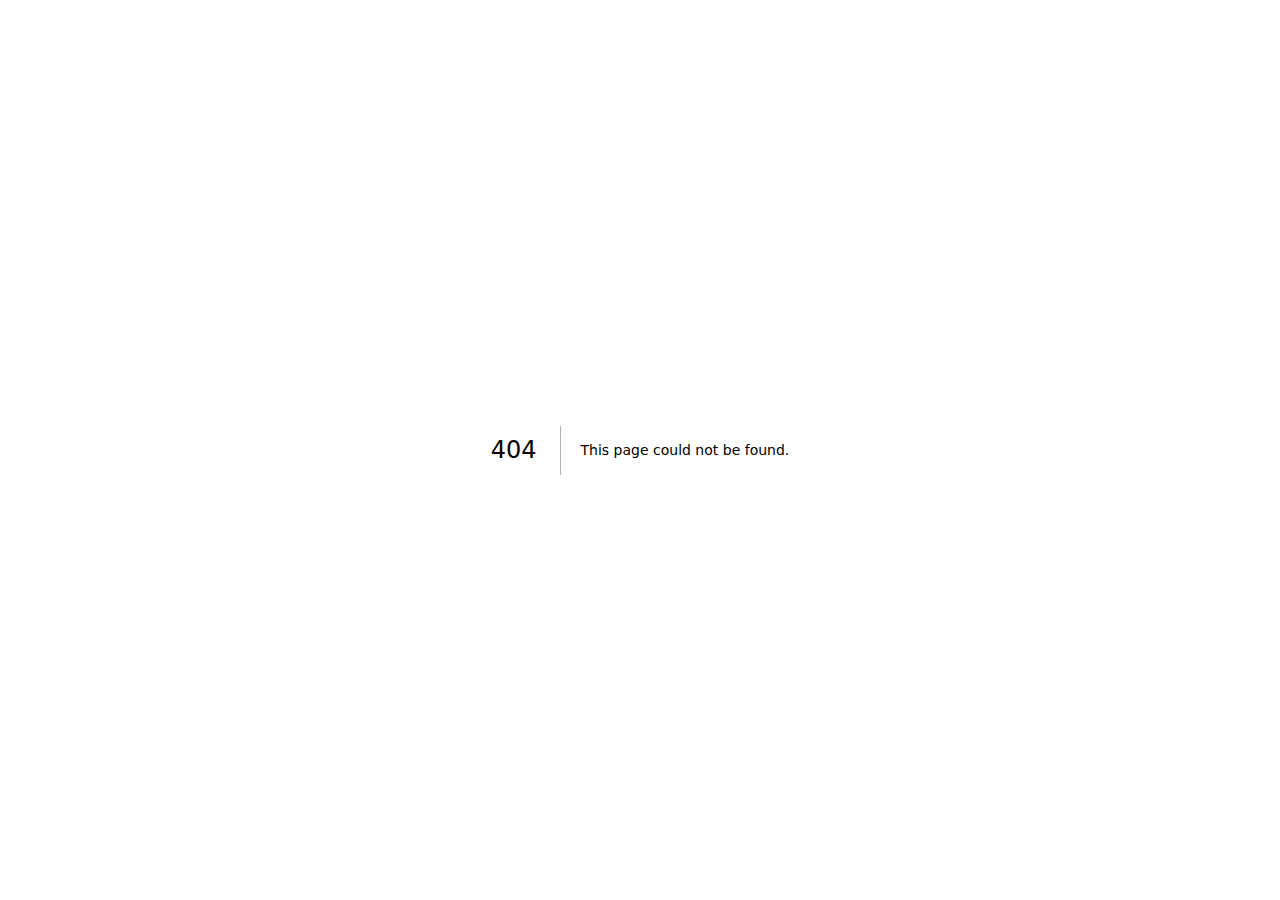
<file: 404/index.html>
<!DOCTYPE html><html lang="en"><head><meta charSet="utf-8"/><meta name="viewport" content="width=device-width, initial-scale=1"/><link rel="stylesheet" href="/_next/static/css/f16c50706e7bbd5c.css" data-precedence="next"/><link rel="preload" as="script" fetchPriority="low" href="/_next/static/chunks/webpack-d2ba7fe6ce70c0c2.js"/><script src="/_next/static/chunks/fd9d1056-749e5812300142af.js" async=""></script><script src="/_next/static/chunks/117-984bf8b120959215.js" async=""></script><script src="/_next/static/chunks/main-app-f66b97c2578a6905.js" async=""></script><meta name="robots" content="noindex"/><title>404: This page could not be found.</title><title>Aditya Raj</title><script src="/_next/static/chunks/polyfills-42372ed130431b0a.js" noModule=""></script></head><body class="__variable_1e4310 __variable_c3aa02 antialiased"><div style="font-family:system-ui,&quot;Segoe UI&quot;,Roboto,Helvetica,Arial,sans-serif,&quot;Apple Color Emoji&quot;,&quot;Segoe UI Emoji&quot;;height:100vh;text-align:center;display:flex;flex-direction:column;align-items:center;justify-content:center"><div><style>body{color:#000;background:#fff;margin:0}.next-error-h1{border-right:1px solid rgba(0,0,0,.3)}@media (prefers-color-scheme:dark){body{color:#fff;background:#000}.next-error-h1{border-right:1px solid rgba(255,255,255,.3)}}</style><h1 class="next-error-h1" style="display:inline-block;margin:0 20px 0 0;padding:0 23px 0 0;font-size:24px;font-weight:500;vertical-align:top;line-height:49px">404</h1><div style="display:inline-block"><h2 style="font-size:14px;font-weight:400;line-height:49px;margin:0">This page could not be found.</h2></div></div></div><script src="/_next/static/chunks/webpack-d2ba7fe6ce70c0c2.js" async=""></script><script>(self.__next_f=self.__next_f||[]).push([0]);self.__next_f.push([2,null])</script><script>self.__next_f.push([1,"1:HL[\"/_next/static/css/f16c50706e7bbd5c.css\",\"style\"]\n"])</script><script>self.__next_f.push([1,"2:I[2846,[],\"\"]\n4:I[4707,[],\"\"]\n5:I[6423,[],\"\"]\nb:I[1060,[],\"\"]\n6:{\"fontFamily\":\"system-ui,\\\"Segoe UI\\\",Roboto,Helvetica,Arial,sans-serif,\\\"Apple Color Emoji\\\",\\\"Segoe UI Emoji\\\"\",\"height\":\"100vh\",\"textAlign\":\"center\",\"display\":\"flex\",\"flexDirection\":\"column\",\"alignItems\":\"center\",\"justifyContent\":\"center\"}\n7:{\"display\":\"inline-block\",\"margin\":\"0 20px 0 0\",\"padding\":\"0 23px 0 0\",\"fontSize\":24,\"fontWeight\":500,\"verticalAlign\":\"top\",\"lineHeight\":\"49px\"}\n8:{\"display\":\"inline-block\"}\n9:{\"fontSize\":14,\"fontWeight\":400,\"lineHeight\":\"49px\",\"margin\":0}\nc:[]\n"])</script><script>self.__next_f.push([1,"0:[\"$\",\"$L2\",null,{\"buildId\":\"1RFOlypiLyd33ldsG8YU7\",\"assetPrefix\":\"\",\"urlParts\":[\"\",\"_not-found\",\"\"],\"initialTree\":[\"\",{\"children\":[\"/_not-found\",{\"children\":[\"__PAGE__\",{}]}]},\"$undefined\",\"$undefined\",true],\"initialSeedData\":[\"\",{\"children\":[\"/_not-found\",{\"children\":[\"__PAGE__\",{},[[\"$L3\",[[\"$\",\"title\",null,{\"children\":\"404: This page could not be found.\"}],[\"$\",\"div\",null,{\"style\":{\"fontFamily\":\"system-ui,\\\"Segoe UI\\\",Roboto,Helvetica,Arial,sans-serif,\\\"Apple Color Emoji\\\",\\\"Segoe UI Emoji\\\"\",\"height\":\"100vh\",\"textAlign\":\"center\",\"display\":\"flex\",\"flexDirection\":\"column\",\"alignItems\":\"center\",\"justifyContent\":\"center\"},\"children\":[\"$\",\"div\",null,{\"children\":[[\"$\",\"style\",null,{\"dangerouslySetInnerHTML\":{\"__html\":\"body{color:#000;background:#fff;margin:0}.next-error-h1{border-right:1px solid rgba(0,0,0,.3)}@media (prefers-color-scheme:dark){body{color:#fff;background:#000}.next-error-h1{border-right:1px solid rgba(255,255,255,.3)}}\"}}],[\"$\",\"h1\",null,{\"className\":\"next-error-h1\",\"style\":{\"display\":\"inline-block\",\"margin\":\"0 20px 0 0\",\"padding\":\"0 23px 0 0\",\"fontSize\":24,\"fontWeight\":500,\"verticalAlign\":\"top\",\"lineHeight\":\"49px\"},\"children\":\"404\"}],[\"$\",\"div\",null,{\"style\":{\"display\":\"inline-block\"},\"children\":[\"$\",\"h2\",null,{\"style\":{\"fontSize\":14,\"fontWeight\":400,\"lineHeight\":\"49px\",\"margin\":0},\"children\":\"This page could not be found.\"}]}]]}]}]],null],null],null]},[null,[\"$\",\"$L4\",null,{\"parallelRouterKey\":\"children\",\"segmentPath\":[\"children\",\"/_not-found\",\"children\"],\"error\":\"$undefined\",\"errorStyles\":\"$undefined\",\"errorScripts\":\"$undefined\",\"template\":[\"$\",\"$L5\",null,{}],\"templateStyles\":\"$undefined\",\"templateScripts\":\"$undefined\",\"notFound\":\"$undefined\",\"notFoundStyles\":\"$undefined\"}]],null]},[[[[\"$\",\"link\",\"0\",{\"rel\":\"stylesheet\",\"href\":\"/_next/static/css/f16c50706e7bbd5c.css\",\"precedence\":\"next\",\"crossOrigin\":\"$undefined\"}]],[\"$\",\"html\",null,{\"lang\":\"en\",\"children\":[\"$\",\"body\",null,{\"className\":\"__variable_1e4310 __variable_c3aa02 antialiased\",\"children\":[\"$\",\"$L4\",null,{\"parallelRouterKey\":\"children\",\"segmentPath\":[\"children\"],\"error\":\"$undefined\",\"errorStyles\":\"$undefined\",\"errorScripts\":\"$undefined\",\"template\":[\"$\",\"$L5\",null,{}],\"templateStyles\":\"$undefined\",\"templateScripts\":\"$undefined\",\"notFound\":[[\"$\",\"title\",null,{\"children\":\"404: This page could not be found.\"}],[\"$\",\"div\",null,{\"style\":\"$6\",\"children\":[\"$\",\"div\",null,{\"children\":[[\"$\",\"style\",null,{\"dangerouslySetInnerHTML\":{\"__html\":\"body{color:#000;background:#fff;margin:0}.next-error-h1{border-right:1px solid rgba(0,0,0,.3)}@media (prefers-color-scheme:dark){body{color:#fff;background:#000}.next-error-h1{border-right:1px solid rgba(255,255,255,.3)}}\"}}],[\"$\",\"h1\",null,{\"className\":\"next-error-h1\",\"style\":\"$7\",\"children\":\"404\"}],[\"$\",\"div\",null,{\"style\":\"$8\",\"children\":[\"$\",\"h2\",null,{\"style\":\"$9\",\"children\":\"This page could not be found.\"}]}]]}]}]],\"notFoundStyles\":[]}]}]}]],null],null],\"couldBeIntercepted\":false,\"initialHead\":[[\"$\",\"meta\",null,{\"name\":\"robots\",\"content\":\"noindex\"}],\"$La\"],\"globalErrorComponent\":\"$b\",\"missingSlots\":\"$Wc\"}]\n"])</script><script>self.__next_f.push([1,"a:[[\"$\",\"meta\",\"0\",{\"name\":\"viewport\",\"content\":\"width=device-width, initial-scale=1\"}],[\"$\",\"meta\",\"1\",{\"charSet\":\"utf-8\"}],[\"$\",\"title\",\"2\",{\"children\":\"Aditya Raj\"}]]\n3:null\n"])</script></body></html>
</file>
<file: _next/static/css/f16c50706e7bbd5c.css>
@font-face{font-family:__geistSans_1e4310;src:url(/_next/static/media/4473ecc91f70f139-s.p.woff) format("woff");font-display:swap;font-weight:100 900}@font-face{font-family:__geistSans_Fallback_1e4310;src:local("Arial");ascent-override:85.83%;descent-override:20.52%;line-gap-override:9.33%;size-adjust:107.19%}.__className_1e4310{font-family:__geistSans_1e4310,__geistSans_Fallback_1e4310}.__variable_1e4310{--font-geist-sans:"__geistSans_1e4310","__geistSans_Fallback_1e4310"}@font-face{font-family:__geistMono_c3aa02;src:url(/_next/static/media/463dafcda517f24f-s.p.woff) format("woff");font-display:swap;font-weight:100 900}@font-face{font-family:__geistMono_Fallback_c3aa02;src:local("Arial");ascent-override:69.97%;descent-override:16.73%;line-gap-override:7.61%;size-adjust:131.49%}.__className_c3aa02{font-family:__geistMono_c3aa02,__geistMono_Fallback_c3aa02}.__variable_c3aa02{--font-geist-mono:"__geistMono_c3aa02","__geistMono_Fallback_c3aa02"}*,:after,:before{--tw-border-spacing-x:0;--tw-border-spacing-y:0;--tw-translate-x:0;--tw-translate-y:0;--tw-rotate:0;--tw-skew-x:0;--tw-skew-y:0;--tw-scale-x:1;--tw-scale-y:1;--tw-pan-x: ;--tw-pan-y: ;--tw-pinch-zoom: ;--tw-scroll-snap-strictness:proximity;--tw-gradient-from-position: ;--tw-gradient-via-position: ;--tw-gradient-to-position: ;--tw-ordinal: ;--tw-slashed-zero: ;--tw-numeric-figure: ;--tw-numeric-spacing: ;--tw-numeric-fraction: ;--tw-ring-inset: ;--tw-ring-offset-width:0px;--tw-ring-offset-color:#fff;--tw-ring-color:rgba(59,130,246,.5);--tw-ring-offset-shadow:0 0 #0000;--tw-ring-shadow:0 0 #0000;--tw-shadow:0 0 #0000;--tw-shadow-colored:0 0 #0000;--tw-blur: ;--tw-brightness: ;--tw-contrast: ;--tw-grayscale: ;--tw-hue-rotate: ;--tw-invert: ;--tw-saturate: ;--tw-sepia: ;--tw-drop-shadow: ;--tw-backdrop-blur: ;--tw-backdrop-brightness: ;--tw-backdrop-contrast: ;--tw-backdrop-grayscale: ;--tw-backdrop-hue-rotate: ;--tw-backdrop-invert: ;--tw-backdrop-opacity: ;--tw-backdrop-saturate: ;--tw-backdrop-sepia: ;--tw-contain-size: ;--tw-contain-layout: ;--tw-contain-paint: ;--tw-contain-style: }::backdrop{--tw-border-spacing-x:0;--tw-border-spacing-y:0;--tw-translate-x:0;--tw-translate-y:0;--tw-rotate:0;--tw-skew-x:0;--tw-skew-y:0;--tw-scale-x:1;--tw-scale-y:1;--tw-pan-x: ;--tw-pan-y: ;--tw-pinch-zoom: ;--tw-scroll-snap-strictness:proximity;--tw-gradient-from-position: ;--tw-gradient-via-position: ;--tw-gradient-to-position: ;--tw-ordinal: ;--tw-slashed-zero: ;--tw-numeric-figure: ;--tw-numeric-spacing: ;--tw-numeric-fraction: ;--tw-ring-inset: ;--tw-ring-offset-width:0px;--tw-ring-offset-color:#fff;--tw-ring-color:rgba(59,130,246,.5);--tw-ring-offset-shadow:0 0 #0000;--tw-ring-shadow:0 0 #0000;--tw-shadow:0 0 #0000;--tw-shadow-colored:0 0 #0000;--tw-blur: ;--tw-brightness: ;--tw-contrast: ;--tw-grayscale: ;--tw-hue-rotate: ;--tw-invert: ;--tw-saturate: ;--tw-sepia: ;--tw-drop-shadow: ;--tw-backdrop-blur: ;--tw-backdrop-brightness: ;--tw-backdrop-contrast: ;--tw-backdrop-grayscale: ;--tw-backdrop-hue-rotate: ;--tw-backdrop-invert: ;--tw-backdrop-opacity: ;--tw-backdrop-saturate: ;--tw-backdrop-sepia: ;--tw-contain-size: ;--tw-contain-layout: ;--tw-contain-paint: ;--tw-contain-style: }/*
! tailwindcss v3.4.17 | MIT License | https://tailwindcss.com
*/*,:after,:before{box-sizing:border-box;border:0 solid #e5e7eb}:after,:before{--tw-content:""}:host,html{line-height:1.5;-webkit-text-size-adjust:100%;-moz-tab-size:4;tab-size:4;font-family:ui-sans-serif,system-ui,sans-serif,Apple Color Emoji,Segoe UI Emoji,Segoe UI Symbol,Noto Color Emoji;font-feature-settings:normal;font-variation-settings:normal;-webkit-tap-highlight-color:transparent}body{margin:0;line-height:inherit}hr{height:0;color:inherit;border-top-width:1px}abbr:where([title]){text-decoration:underline dotted}h1,h2,h3,h4,h5,h6{font-size:inherit;font-weight:inherit}a{color:inherit;text-decoration:inherit}b,strong{font-weight:bolder}code,kbd,pre,samp{font-family:ui-monospace,SFMono-Regular,Menlo,Monaco,Consolas,Liberation Mono,Courier New,monospace;font-feature-settings:normal;font-variation-settings:normal;font-size:1em}small{font-size:80%}sub,sup{font-size:75%;line-height:0;position:relative;vertical-align:baseline}sub{bottom:-.25em}sup{top:-.5em}table{text-indent:0;border-color:inherit;border-collapse:collapse}button,input,optgroup,select,textarea{font-family:inherit;font-feature-settings:inherit;font-variation-settings:inherit;font-size:100%;font-weight:inherit;line-height:inherit;letter-spacing:inherit;color:inherit;margin:0;padding:0}button,select{text-transform:none}button,input:where([type=button]),input:where([type=reset]),input:where([type=submit]){-webkit-appearance:button;background-color:transparent;background-image:none}:-moz-focusring{outline:auto}:-moz-ui-invalid{box-shadow:none}progress{vertical-align:baseline}::-webkit-inner-spin-button,::-webkit-outer-spin-button{height:auto}[type=search]{-webkit-appearance:textfield;outline-offset:-2px}::-webkit-search-decoration{-webkit-appearance:none}::-webkit-file-upload-button{-webkit-appearance:button;font:inherit}summary{display:list-item}blockquote,dd,dl,figure,h1,h2,h3,h4,h5,h6,hr,p,pre{margin:0}fieldset{margin:0}fieldset,legend{padding:0}menu,ol,ul{list-style:none;margin:0;padding:0}dialog{padding:0}textarea{resize:vertical}input::placeholder,textarea::placeholder{opacity:1;color:#9ca3af}[role=button],button{cursor:pointer}:disabled{cursor:default}audio,canvas,embed,iframe,img,object,svg,video{display:block;vertical-align:middle}img,video{max-width:100%;height:auto}[hidden]:where(:not([hidden=until-found])){display:none}.container{width:100%}@media (min-width:640px){.container{max-width:640px}}@media (min-width:768px){.container{max-width:768px}}@media (min-width:1024px){.container{max-width:1024px}}@media (min-width:1280px){.container{max-width:1280px}}@media (min-width:1536px){.container{max-width:1536px}}.fixed{position:fixed}.absolute{position:absolute}.relative{position:relative}.left-0{left:0}.top-1{top:.25rem}.top-1\.5{top:.375rem}.mx-2{margin-left:.5rem;margin-right:.5rem}.mx-4{margin-left:1rem;margin-right:1rem}.mx-auto{margin-left:auto;margin-right:auto}.mb-1{margin-bottom:.25rem}.mb-12{margin-bottom:3rem}.mb-16{margin-bottom:4rem}.mb-2{margin-bottom:.5rem}.mb-3{margin-bottom:.75rem}.mb-4{margin-bottom:1rem}.ml-3{margin-left:.75rem}.mt-1{margin-top:.25rem}.mt-3{margin-top:.75rem}.mt-4{margin-top:1rem}.mt-6{margin-top:1.5rem}.block{display:block}.inline{display:inline}.flex{display:flex}.grid{display:grid}.hidden{display:none}.h-3{height:.75rem}.h-6{height:1.5rem}.h-64{height:16rem}.h-full{height:100%}.w-3{width:.75rem}.w-6{width:1.5rem}.w-64{width:16rem}.w-\[1px\]{width:1px}.w-fit{width:fit-content}.max-w-2xl{max-width:42rem}.max-w-4xl{max-width:56rem}.flex-shrink-0{flex-shrink:0}.flex-grow{flex-grow:1}.grid-cols-1{grid-template-columns:repeat(1,minmax(0,1fr))}.grid-cols-\[1fr_auto\]{grid-template-columns:1fr auto}.flex-col{flex-direction:column}.flex-col-reverse{flex-direction:column-reverse}.flex-wrap{flex-wrap:wrap}.items-start{align-items:flex-start}.items-center{align-items:center}.items-baseline{align-items:baseline}.justify-center{justify-content:center}.gap-10{gap:2.5rem}.gap-2{gap:.5rem}.gap-3{gap:.75rem}.gap-4{gap:1rem}.gap-8{gap:2rem}.gap-x-4{column-gap:1rem}.gap-x-6{column-gap:1.5rem}.gap-y-2{row-gap:.5rem}.space-y-16>:not([hidden])~:not([hidden]){--tw-space-y-reverse:0;margin-top:calc(4rem * calc(1 - var(--tw-space-y-reverse)));margin-bottom:calc(4rem * var(--tw-space-y-reverse))}.rounded{border-radius:.25rem}.rounded-full{border-radius:9999px}.rounded-lg{border-radius:.5rem}.rounded-md{border-radius:.375rem}.border{border-width:1px}.border-2{border-width:2px}.border-b{border-bottom-width:1px}.border-t{border-top-width:1px}.border-gray-200{--tw-border-opacity:1;border-color:rgb(229 231 235/var(--tw-border-opacity,1))}.border-slate-200{--tw-border-opacity:1;border-color:rgb(226 232 240/var(--tw-border-opacity,1))}.border-slate-200\/80{border-color:rgba(226,232,240,.8)}.border-slate-300{--tw-border-opacity:1;border-color:rgb(203 213 225/var(--tw-border-opacity,1))}.bg-black{--tw-bg-opacity:1;background-color:rgb(0 0 0/var(--tw-bg-opacity,1))}.bg-gray-100{--tw-bg-opacity:1;background-color:rgb(243 244 246/var(--tw-bg-opacity,1))}.bg-slate-100{--tw-bg-opacity:1;background-color:rgb(241 245 249/var(--tw-bg-opacity,1))}.bg-slate-200{--tw-bg-opacity:1;background-color:rgb(226 232 240/var(--tw-bg-opacity,1))}.bg-white{--tw-bg-opacity:1;background-color:rgb(255 255 255/var(--tw-bg-opacity,1))}.object-cover{object-fit:cover}.p-4{padding:1rem}.px-2\.5{padding-left:.625rem;padding-right:.625rem}.px-3{padding-left:.75rem;padding-right:.75rem}.px-4{padding-left:1rem;padding-right:1rem}.py-1{padding-top:.25rem;padding-bottom:.25rem}.py-12{padding-top:3rem;padding-bottom:3rem}.py-16{padding-top:4rem;padding-bottom:4rem}.py-2{padding-top:.5rem;padding-bottom:.5rem}.py-4{padding-top:1rem;padding-bottom:1rem}.pl-10{padding-left:2.5rem}.pl-12{padding-left:3rem}.pr-\[1px\]{padding-right:1px}.pt-1{padding-top:.25rem}.pt-\[5rem\]{padding-top:5rem}.text-center{text-align:center}.text-right{text-align:right}.font-mono{font-family:ui-monospace,SFMono-Regular,Menlo,Monaco,Consolas,Liberation Mono,Courier New,monospace}.font-sans{font-family:ui-sans-serif,system-ui,sans-serif,Apple Color Emoji,Segoe UI Emoji,Segoe UI Symbol,Noto Color Emoji}.font-serif{font-family:ui-serif,Georgia,Cambria,Times New Roman,Times,serif}.text-3xl{font-size:1.875rem;line-height:2.25rem}.text-base{font-size:1rem;line-height:1.5rem}.text-sm{font-size:.875rem;line-height:1.25rem}.text-xl{font-size:1.25rem;line-height:1.75rem}.text-xs{font-size:.75rem;line-height:1rem}.font-bold{font-weight:700}.font-light{font-weight:300}.font-medium{font-weight:500}.font-normal{font-weight:400}.font-semibold{font-weight:600}.leading-relaxed{line-height:1.625}.leading-tight{line-height:1.25}.tracking-tight{letter-spacing:-.025em}.text-amber-500{--tw-text-opacity:1;color:rgb(245 158 11/var(--tw-text-opacity,1))}.text-amber-800{--tw-text-opacity:1;color:rgb(146 64 14/var(--tw-text-opacity,1))}.text-black{--tw-text-opacity:1;color:rgb(0 0 0/var(--tw-text-opacity,1))}.text-blue-400{--tw-text-opacity:1;color:rgb(96 165 250/var(--tw-text-opacity,1))}.text-blue-500{--tw-text-opacity:1;color:rgb(59 130 246/var(--tw-text-opacity,1))}.text-blue-600{--tw-text-opacity:1;color:rgb(37 99 235/var(--tw-text-opacity,1))}.text-blue-700{--tw-text-opacity:1;color:rgb(29 78 216/var(--tw-text-opacity,1))}.text-gray-400{--tw-text-opacity:1;color:rgb(156 163 175/var(--tw-text-opacity,1))}.text-gray-500{--tw-text-opacity:1;color:rgb(107 114 128/var(--tw-text-opacity,1))}.text-gray-700{--tw-text-opacity:1;color:rgb(55 65 81/var(--tw-text-opacity,1))}.text-gray-800{--tw-text-opacity:1;color:rgb(31 41 55/var(--tw-text-opacity,1))}.text-slate-400{--tw-text-opacity:1;color:rgb(148 163 184/var(--tw-text-opacity,1))}.text-slate-500{--tw-text-opacity:1;color:rgb(100 116 139/var(--tw-text-opacity,1))}.text-slate-600{--tw-text-opacity:1;color:rgb(71 85 105/var(--tw-text-opacity,1))}.text-slate-700{--tw-text-opacity:1;color:rgb(51 65 85/var(--tw-text-opacity,1))}.text-slate-900{--tw-text-opacity:1;color:rgb(15 23 42/var(--tw-text-opacity,1))}.text-white{--tw-text-opacity:1;color:rgb(255 255 255/var(--tw-text-opacity,1))}.antialiased{-webkit-font-smoothing:antialiased;-moz-osx-font-smoothing:grayscale}.filter{filter:var(--tw-blur) var(--tw-brightness) var(--tw-contrast) var(--tw-grayscale) var(--tw-hue-rotate) var(--tw-invert) var(--tw-saturate) var(--tw-sepia) var(--tw-drop-shadow)}.transition-all{transition-property:all;transition-timing-function:cubic-bezier(.4,0,.2,1);transition-duration:.15s}.transition-colors{transition-property:color,background-color,border-color,text-decoration-color,fill,stroke;transition-timing-function:cubic-bezier(.4,0,.2,1);transition-duration:.15s}.duration-200{transition-duration:.2s}.hover\:bg-gray-800:hover{--tw-bg-opacity:1;background-color:rgb(31 41 55/var(--tw-bg-opacity,1))}.hover\:bg-slate-200:hover{--tw-bg-opacity:1;background-color:rgb(226 232 240/var(--tw-bg-opacity,1))}.hover\:bg-slate-50\/50:hover{background-color:rgba(248,250,252,.5)}.hover\:text-blue-600:hover{--tw-text-opacity:1;color:rgb(37 99 235/var(--tw-text-opacity,1))}.hover\:text-blue-700:hover{--tw-text-opacity:1;color:rgb(29 78 216/var(--tw-text-opacity,1))}.hover\:underline:hover{text-decoration-line:underline}.group:hover .group-hover\:border-blue-600{--tw-border-opacity:1;border-color:rgb(37 99 235/var(--tw-border-opacity,1))}.group:hover .group-hover\:text-blue-700{--tw-text-opacity:1;color:rgb(29 78 216/var(--tw-text-opacity,1))}.group:hover .group-hover\:text-slate-600{--tw-text-opacity:1;color:rgb(71 85 105/var(--tw-text-opacity,1))}.group:hover .group-hover\:text-slate-800{--tw-text-opacity:1;color:rgb(30 41 59/var(--tw-text-opacity,1))}@media (min-width:640px){.sm\:block{display:block}.sm\:hidden{display:none}.sm\:grid-cols-\[1fr_auto\]{grid-template-columns:1fr auto}.sm\:px-6{padding-left:1.5rem;padding-right:1.5rem}.sm\:py-24{padding-top:6rem;padding-bottom:6rem}.sm\:py-4{padding-top:1rem;padding-bottom:1rem}.sm\:pl-16{padding-left:4rem}.sm\:text-4xl{font-size:2.25rem;line-height:2.5rem}}@media (min-width:768px){.md\:h-80{height:20rem}.md\:w-80{width:20rem}.md\:flex-row{flex-direction:row}.md\:items-start{align-items:flex-start}.md\:items-stretch{align-items:stretch}.md\:justify-start{justify-content:flex-start}.md\:gap-16{gap:4rem}.md\:text-left{text-align:left}}@media (min-width:1024px){.lg\:text-3xl{font-size:1.875rem;line-height:2.25rem}}
</file>
